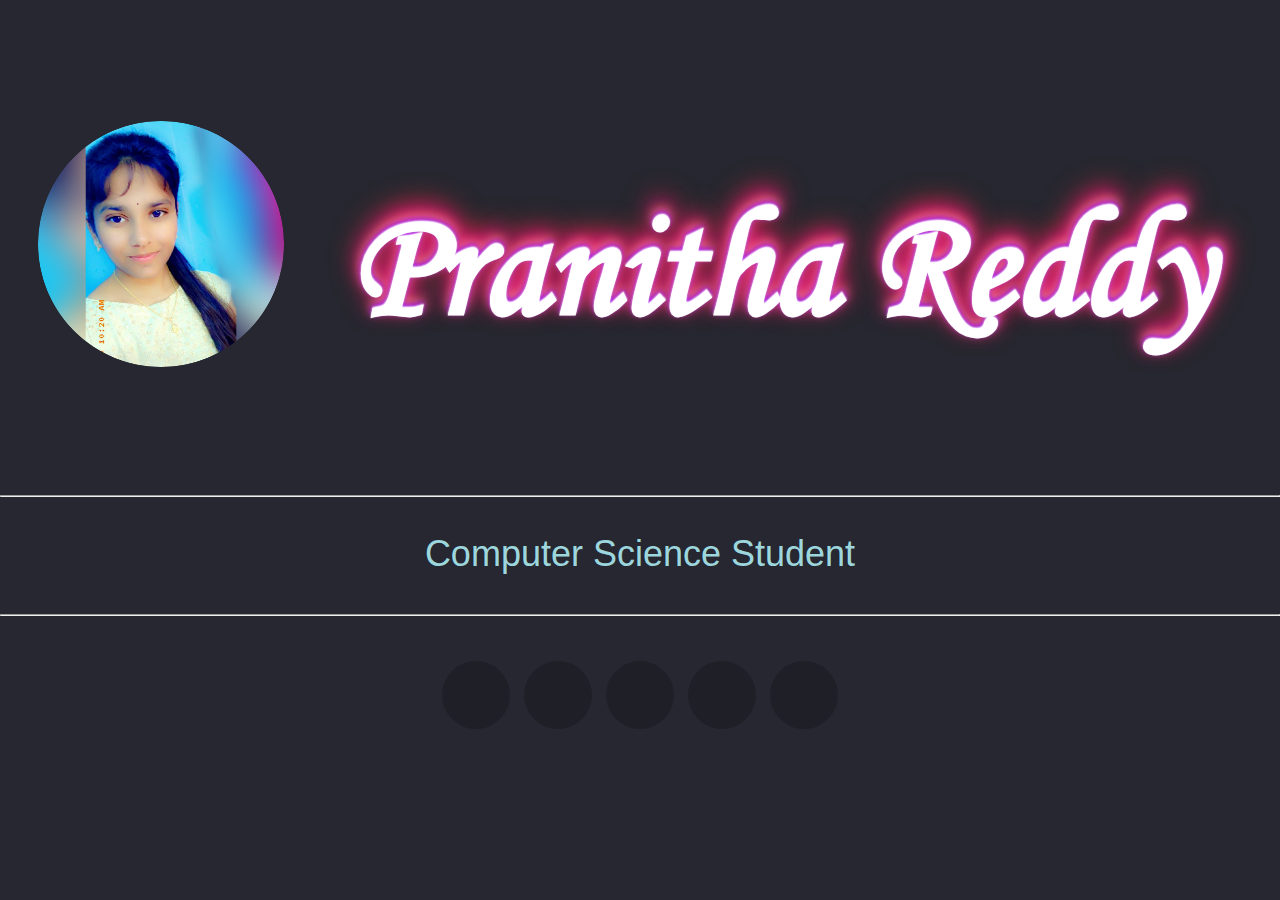
<file: index.html>
<!DOCTYPE html>
<html lang="en">

<head>
  <meta charset="UTF-8">
  <meta name="viewport" content="width=device-width, initial-scale=1.0">
  <title>Pranitha Reddy</title>
  <meta name="description"
    content="I am a Computer Science Student, I like learning new technologies and have fun playing with technology ">
  <link rel="icon" type="image/x-icon" href="favicon1.ico">
  <meta property="og:title" content="Pranitha Reddy" />
  <meta property="og:image" content="https://vennavarampranitha.web.app/prani.jpg" />
  <meta property="og:type" content="website" />
  <meta property="og:description"
    content="I am a Computer Science Student, I like learning new technologies and have fun playing with technology ">
  <link rel="stylesheet" href="styles.css">
  <meta name="google-site-verification" content="aAb1x3dLBbZiTk45nZnV-NCn35n5ZdhAOwrUhPeDxAw" />
  <!-- Global site tag (gtag.js) - Google Analytics -->
  <script async src="https://www.googletagmanager.com/gtag/js?id=G-WXYWE8SH31"></script>
  <script>
    window.dataLayer = window.dataLayer || [];
    function gtag() { dataLayer.push(arguments); }
    gtag('js', new Date());

    gtag('config', 'G-WXYWE8SH31');
  </script>
</head>
<body>
  <style>
    body {
      margin: 0px;
      padding: 0px;
    }

    .glowing-text {
      color: #fff;
      font-size: 8vw;
      text-shadow: 0px -1px 2px white, 0px -3px 6px rgba(152, 3, 252, 1),
        0px -6px 12px rgba(255, 150, 100, 1),
        0px -10px 20px #EE02AB,
        0px -15px 30px rgba(255, 50, 50, 1);
      animation: colorSpin 4s linear infinite;
      font-family: 'prani', sans-serif;
    }


    @keyframes colorSpin {
      to {
        filter: hue-rotate(360deg)
      }
    }

    .wrapper {
      display: flex;
      width: 100vw;
      height: 40vh;
      align-items: center;
      justify-content: center;
      align-self: center;
      padding-top: 5vw;
      padding-bottom: 5vw;
    }

    .sub {
      color: rgba(176, 240, 247, 0.89);
      font-family: sans-serif;
      font-size: 4vh;
      font-weight: 100;
      margin-top: 5vh;
    }

    .icons {
      margin-top: 5vh;
      margin-bottom: 5vh;
    }

    .container {
      height: 100vh;
      align-items: center;
      overflow: hidden;
    }

    .flex {
      flex: auto;
    }

    h1 {
      font-size: 12vw;
    }

    .img {
      margin-top: 5vh;
      margin-bottom: 5vh;
      margin-left: 3vw;
      width: 35vh;
      height: 35vh;
      align-items: center;
      display: flex;
    }

    .row {
      display: flex;
      align-items: center;
      justify-content: center;
    }

    .lflex {
      flex: 1 1 auto;
    }

    .rflex {
      flex: 1 1 auto;
    }

    h1 {
      margin-top: 5vh;
    }

    .logo {
      display: block;
      border-radius: 50%;
    }
  </style>
 <!-- <div class="LI-profile-badge" data-version="v1" data-size="medium" data-locale="en_US" data-type="horizontal"
 data-theme="dark" data-vanity="pranithavennavaram"><a class="LI-simple-link"
   href='https://in.linkedin.com/in/pranithavennavaram?trk=profile-badge'>Pranitha Vennavaram</a></div> -->
  <div class="container">
    <div class="row">
      <div id="logo" class="img lfelx">
        <img class="logo glowing-box" style="align-self: center;" width="100%" src="brand.png">
      </div>
      <div class="wrapper rflex glowing-text">
        <h1>Pranitha Reddy</h1>
      </div>
    </div>
    <hr>
    <div class="flex">
      <h4 class="sub">Computer Science Student</h4>
    </div>
    <hr>
    <div class="flex">
      <ul class="social-networks bounce icons">
        <li><a href="https://www.linkedin.com/in/pranithavennavaram" target="_blank"
            class="icon-linkedin">LinkedIn</a></li>
        <li><a href="https://twitter.com/pranitha2829" target="_blank" class="icon-twitter">Twitter</a></li>
        <li><a href="https://facebook.com/pranitha.vennavaram/" target="_blank" class="icon-facebook">Facebook</a></li>
        <li><a href="https://github.com/pranitha-29" target="_blank" class="icon-github">GitHub</a></li>
        <li><a href="https://instagram.com/pranithavennavaram/" target="_blank" class="icon-instagram">Instagram</a>
        </li>
      </ul>
    </div>
  </div>
  <script src="keshav.js"></script>
  <script type="text/javascript" src="https://platform.linkedin.com/badges/js/profile.js" async defer></script>
</body>

</html>
</file>
<file: styles.css>
@charset "UTF-8";
@font-face {
    font-family: 'icomoon';
    src: url("https://s3-us-west-2.amazonaws.com/s.cdpn.io/93/icomoon.eot?3qkin2");
    src: url("https://s3-us-west-2.amazonaws.com/s.cdpn.io/93/icomoon.eot?#iefix3qkin2") format("embedded-opentype"), url("https://s3-us-west-2.amazonaws.com/s.cdpn.io/93/icomoon.woff?3qkin2") format("woff"), url("https://s3-us-west-2.amazonaws.com/s.cdpn.io/93/icomoon.ttf?3qkin2") format("truetype"), url("fhttps://s3-us-west-2.amazonaws.com/s.cdpn.io/93/icomoon.svg?3qkin2#icomoon") format("svg");
    font-weight: normal;
    font-style: normal;
}
@font-face {
    font-family: 'prani';
    src: url("assets/font.ttf");
    src:  url("assets/font.ttf") format("truetype");
    font-weight: normal;
    font-style: normal;
}

.social-networks {
    margin: 0 0 35px;
    padding: 0;
    font-size: 0;
    text-align: center;
}

.social-networks li {
    display: inline-block;
}

.social-networks a {
    display: block;
    position: relative;
    margin: 0 7px;
    width: 68px;
    height: 68px;
    font-size: 0;
    line-height: 0;
    text-align: center;
    text-decoration: none;
}

.social-networks a:before {
    content: "";
    position: absolute;
    top: 50%;
    left: 50%;
    width: 100%;
    height: 100%;
    margin-top: -50%;
    margin-left: -50%;
    border-radius: 100px;
    background-color: #1f2027;
    -webkit-transition: all 400ms;
    transition: all 400ms;
}

.social-networks a:after {
    position: relative;
    display: block;
    font-family: 'icomoon';
    speak: none;
    font-style: normal;
    font-weight: normal;
    font-variant: normal;
    text-transform: none;
    line-height: 1;
    color: #fff;
    font-size: 26px;
    line-height: 66px;
}

.social-networks a:hover, .social-networks a:focus {
    text-decoration: none;
}

.social-networks.spin-icon a:hover:after, .social-networks.spin-icon a:focus:after {
    -webkit-transition: -webkit-transform 0.4s ease-out;
    transition: -webkit-transform 0.4s ease-out;
    transition: transform 0.4s ease-out;
    transition: transform 0.4s ease-out, -webkit-transform 0.4s ease-out;
    -webkit-transform: rotateZ(360deg);
    transform: rotateZ(360deg);
}

.social-networks.square a:hover:before, .social-networks.square a:focus:before {
    border-radius: 0;
}

.social-networks.bounce a:hover, .social-networks.bounce a:focus {
    -webkit-animation: bounce 1s;
    animation: bounce 1s;
}

.social-networks .icon-linkedin:after {
    content: "";
}

.social-networks .icon-linkedin:hover:before, .social-networks .icon-linkedin:focus:before {
    background: #0077b5;
}

.social-networks .icon-facebook:after {
    content: "";
}

.social-networks .icon-facebook:hover:before, .social-networks .icon-facebook:focus:before {
    background: #3b5998;
}

.social-networks .icon-twitter:after {
    content: "";
}

.social-networks .icon-twitter:hover:before, .social-networks .icon-twitter:focus:before {
    background: #00b0ed;
}

.social-networks .icon-github:after {
    content: "";
}

.social-networks .icon-github:hover:before, .social-networks .icon-github:focus:before {
    background: #4183c4;
}

.social-networks .icon-instagram:after {
    content: "";
}

.social-networks .icon-instagram:hover:before, .social-networks .icon-instagram:focus:before {
    background: #3f729b;
}

.social-networks .icon-vimeo:after {
    content: "";
}

.social-networks .icon-vimeo:hover:before, .social-networks .icon-vimeo:focus:before {
    background: #1ab7ea;
}

.social-networks .icon-twitch:after {
    content: "";
}

.social-networks .icon-twitch:hover:before, .social-networks .icon-twitch:focus:before {
    background: #6441a5;
}

.social-networks .icon-pinterest:after {
    content: "";
}

.social-networks .icon-pinterest:hover:before, .social-networks .icon-pinterest:focus:before {
    background: #cc2127;
}

@-webkit-keyframes bounce {
    0%, 20%, 53%, 80%, 100% {
        -webkit-transition-timing-function: cubic-bezier(0.215, 0.61, 0.355, 1);
        transition-timing-function: cubic-bezier(0.215, 0.61, 0.355, 1);
        -webkit-transform: translate3d(0, 0, 0);
        transform: translate3d(0, 0, 0);
    }
    40% {
        -webkit-transition-timing-function: cubic-bezier(0.755, 0.05, 0.855, 0.06);
        transition-timing-function: cubic-bezier(0.755, 0.05, 0.855, 0.06);
        -webkit-transform: translate3d(0, -6px, 0);
        transform: translate3d(0, -6px, 0);
    }
    70% {
        -webkit-transition-timing-function: cubic-bezier(0.755, 0.05, 0.855, 0.06);
        transition-timing-function: cubic-bezier(0.755, 0.05, 0.855, 0.06);
        -webkit-transform: translate3d(0, -4px, 0);
        transform: translate3d(0, -4px, 0);
    }
    90% {
        -webkit-transform: translate3d(0, -2px, 0);
        transform: translate3d(0, -2px, 0);
    }
}

@keyframes bounce {
    0%, 20%, 53%, 80%, 100% {
        -webkit-transition-timing-function: cubic-bezier(0.215, 0.61, 0.355, 1);
        transition-timing-function: cubic-bezier(0.215, 0.61, 0.355, 1);
        -webkit-transform: translate3d(0, 0, 0);
        transform: translate3d(0, 0, 0);
    }
    40% {
        -webkit-transition-timing-function: cubic-bezier(0.755, 0.05, 0.855, 0.06);
        transition-timing-function: cubic-bezier(0.755, 0.05, 0.855, 0.06);
        -webkit-transform: translate3d(0, -6px, 0);
        transform: translate3d(0, -6px, 0);
    }
    70% {
        -webkit-transition-timing-function: cubic-bezier(0.755, 0.05, 0.855, 0.06);
        transition-timing-function: cubic-bezier(0.755, 0.05, 0.855, 0.06);
        -webkit-transform: translate3d(0, -4px, 0);
        transform: translate3d(0, -4px, 0);
    }
    90% {
        -webkit-transform: translate3d(0, -2px, 0);
        transform: translate3d(0, -2px, 0);
    }
}

/* Extra stuff just to make the demo pretty. */

body {
    padding: 35px 0;
    color: #fff;
    font-family: 'Lora', serif;
    font-size: 14px;
    text-align: center;
    line-height: 24px;
    height: 100vh;
    overflow-y: hidden;
    overflow-x: hidden;
    align-items: center;
    justify-content: center;
    background: #262730 url(https://s3-us-west-2.amazonaws.com/s.cdpn.io/93/noise-bg.png) repeat 0 0;
}

h1 {
    margin-bottom: 0px;
    font-size: 55px;
    line-height: 1.0;
}

h2 {
    font-family: 'Montserrat', sans-serif;
    margin-bottom: 45px;
    font-size: 12px;
    text-transform: uppercase;
}

footer {
    margin: 75px 0 35px;
}

a {
    color: #4183c4;
    text-decoration: none;
}

a:hover {
    color: #7ba9d6;
}
</file>
